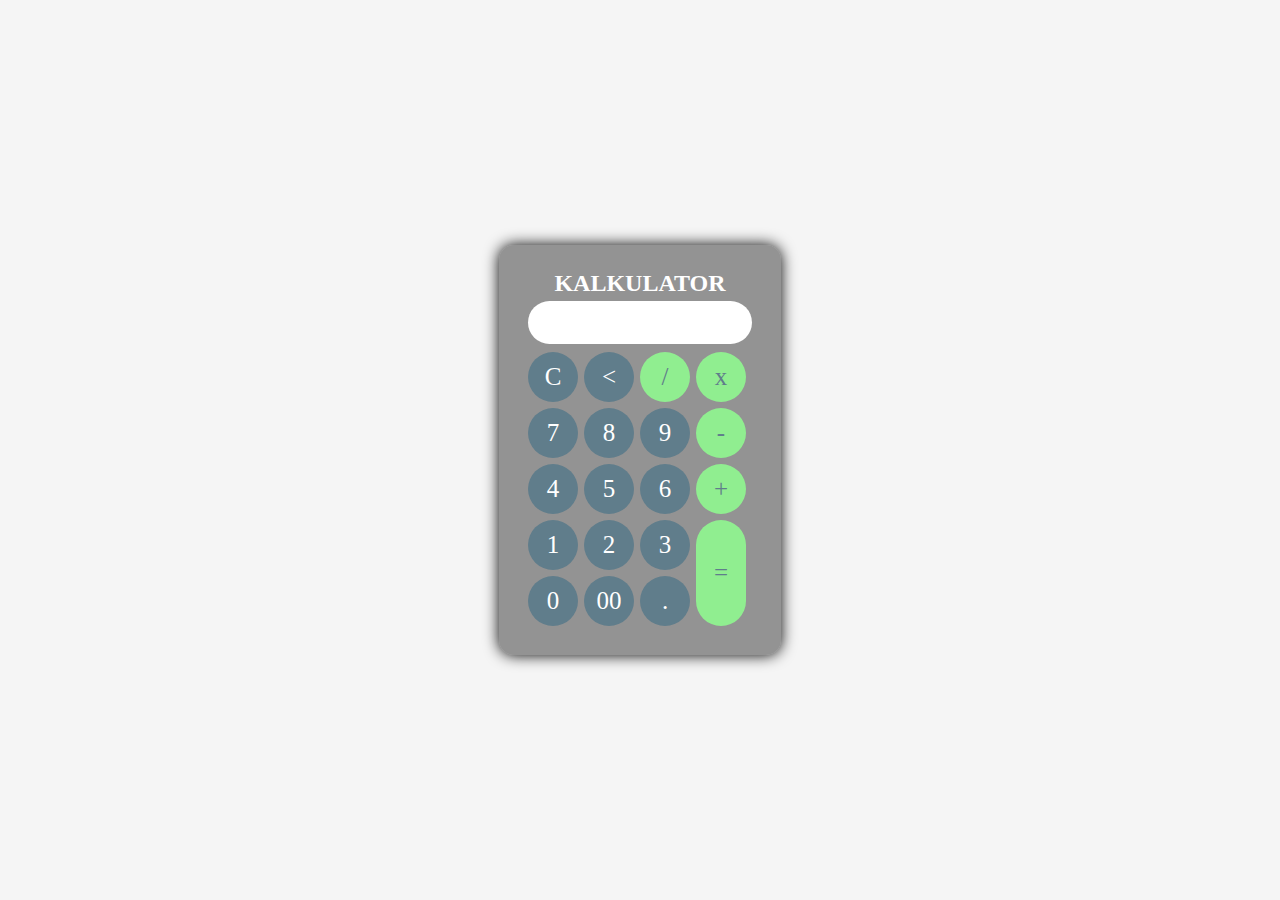
<file: indexkalkulator.html>
<!DOCTYPE html>
<html>
<head>
	<title>Kalkulator</title>
	
	<!-- CSS -->
	<link rel="stylesheet" type="text/css" href="styleskalkulator.css">

	<!-- Script -->
	<script src="scriptkalkulator.js"></script>
</head>

<body>
	<div class=""></div>
		<div class="main">
			<h2>kalkulator</h2>
			<form name="form">
				<input class="textarea" name="textarea">
			</form>
				<table>
					<tr>
						<td><input class="button" type="button" value="C" onclick="clean()"></td>
						<td><input class="button" type="button" value="<" onclick="back()"></td>
						<td><input class="button btn-green" type="button" value="/" onclick="insert(' / ')"></td>
						<td><input class="button btn-green" type="button" value="x" onclick="insert(' * ')"></td>
					</tr>
					<tr>
						<td><input class="button" type="button" value="7" onclick="insert(7)"></td>
						<td><input class="button" type="button" value="8" onclick="insert(8)"></td>
						<td><input class="button" type="button" value="9" onclick="insert(9)"></td>
						<td><input class="button btn-green" type="button" value="-" onclick="insert(' - ')"></td>
					</tr>
					<tr>
						<td><input class="button" type="button" value="4" onclick="insert(4)"></td>
						<td><input class="button" type="button" value="5" onclick="insert(5)"></td>
						<td><input class="button" type="button" value="6" onclick="insert(6)"></td>
						<td><input class="button btn-green" type="button" value="+" onclick="insert(' + ')"></td>
					</tr>
					<tr>
						<td><input class="button" type="button" value="1" onclick="insert(1)"></td>
						<td><input class="button" type="button" value="2" onclick="insert(2)"></td>
						<td><input class="button" type="button" value="3" onclick="insert(3)"></td>
						<td rowspan=2><input style="height:106px;" class="button btn-green" type="button" value="=" onclick="equal()"></td>
					</tr>
					<tr>
						<td><input class="button" type="button" value="0" onclick="insert(0)"></td>
						<td><input class="button" type="button" value="00" onclick="insert('00')"></td>
						<td><input class="button" type="button" value="." onclick="insert('.')"></td>
					</tr>
				</table>
			
		</div>
	</div>
	
</body>
</html>
</file>
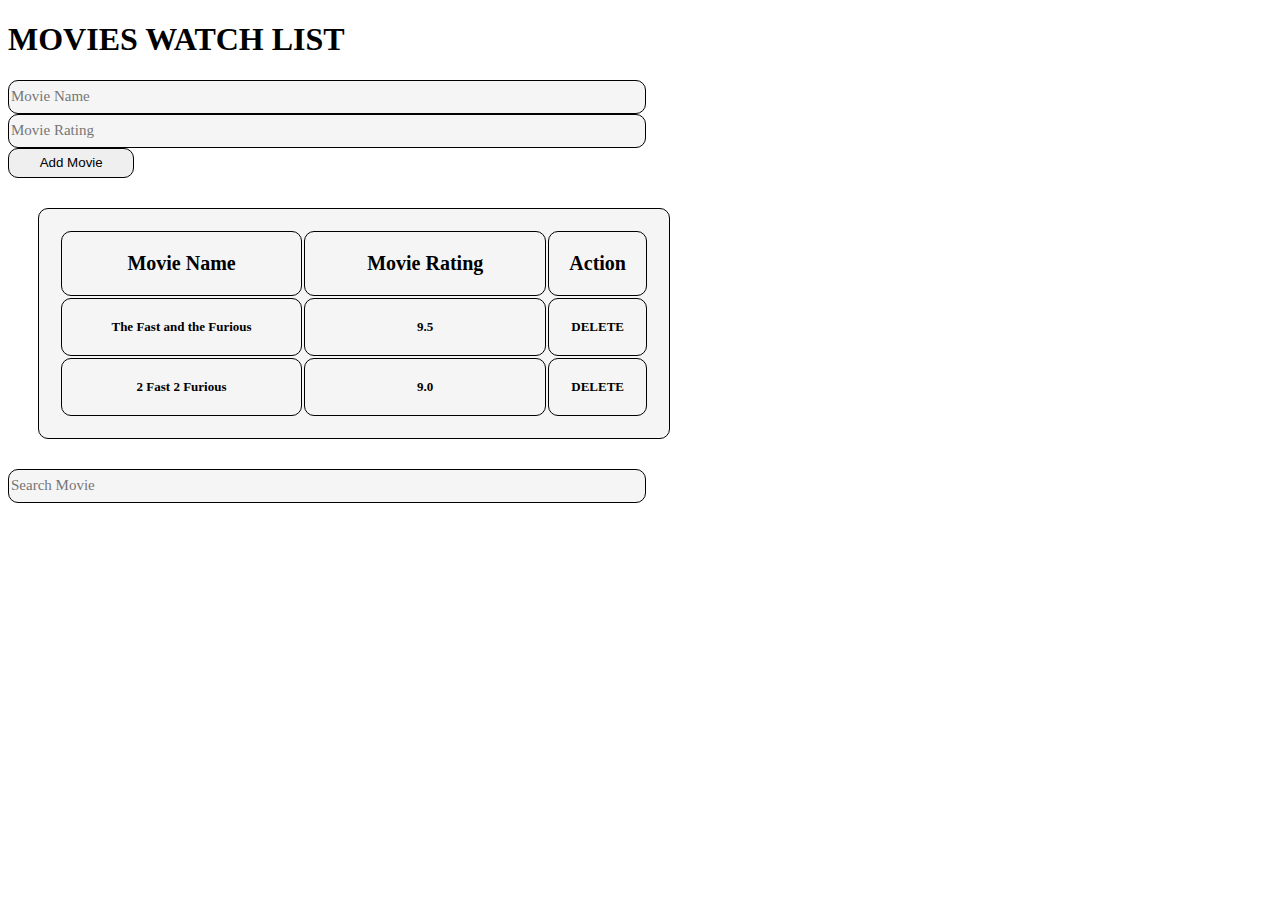
<file: indexwatchlist.html>
<!DOCTYPE html>
<html lang="en">
<head>
    <meta charset="UTF-8">
    <meta http-equiv="X-UA-Compatible" content="IE=edge">
    <meta name="viewport" content="width=device-width, initial-scale=1.0">
    <title>Watch List</title>
    <link rel="stylesheet" href="stylewatchlist.css">
    <script src="https://ajax.googleapis.com/ajax/libs/jquery/3.6.0/jquery.min.js"></script>
</head>
<body>

    <section class="container">
        <h1>MOVIES WATCH LIST</h1>

        <input type="text" class="movie-name" placeholder="Movie Name">
        <br>
        <input type="text" class="movie-rating" placeholder="Movie Rating">
        <br>
        <button class="add">Add Movie</button>

        <table>
            <thead>
                <th class="sort-name">Movie Name</th>
                <th class="sort-rating">Movie Rating</th>
                <th>Action</th>
            </thead>
			<tbody>
				<tr class="table-item">
					<td class="name">The Fast and the Furious </td>
					<td class="rating">9.5</td>
					<td class="delete">DELETE</td>
				</tr>
				<tr class="table-item">
					<td class="name">2 Fast 2 Furious</td>
					<td class="rating">9.0</td>
					<td class="delete">DELETE</td>
				</tr>
			</tbody>
        </table>

        <input type="text" class="search" placeholder="Search Movie">
    </section>

    <script src="scriptwatchlist.js"></script>
</body>
</html>
</file>
<file: styleskalkulator.css>
* {
	margin: 0px;
	padding: 0px;
	font-family: Viga;
}

body {
	
	background: whitesmoke;
	height: 637px;
}

.main {
	position: absolute;
	top: 50%;
	left: 50%;
	transform: translateX(-50%) translateY(-50%);
	width: fixed;
	background: rgba(0,0,0,0.4);
	padding: 25px;
	border-radius: 15px;
	box-shadow: 0 0 15px;
}

.main h2 {
	text-align: center;
	color: white;
	text-transform: uppercase;
}

.button {
	width: 50px;
	height: 50px;
	font-size: 25px;
	margin: 2px;
	cursor: pointer;
	border: none;
	background: #607d8b;
	color: white;
	border-radius: 25px;
	
}

.btn-green {
	background:lightgreen;
	color:#607d8b;
}

.textarea {
	width: 204px;
	margin: 4px;
	font-size: 20px;
	padding: 10px;
	border: none;
	color: #607d8b;
	border-radius: 25px;
	text-align: right;
}
</file>
<file: stylewatchlist.css>
table, thead, tbody, td, th {
    width: 50%;
    border: 1px solid black;
    border-radius: 10px;
    font-size: 13px;
    text-align: center;
    color: black;
    padding: 20px;
    margin: 30px;
    background: whitesmoke;
}

table, thead, tbody, th {
    font-weight: bold;
    color: black;
    font-size: 20px;
    background: whitesmoke;
}

br, input {
    font-family:  'comic sans ms';
    font-size: 15px;
    width: 50%;
    height: 30px;
    border-radius: 10px;
    border: 1px solid black;
    background: whitesmoke;
}

br, input:hover{
    background-color: rgba(238, 238, 238, 0.947);
    color: black
}

br, button{
    width: 10%;
    height: 30px;
    border-radius: 10px;
    color: black;
    border: 1px solid black;
}

br, button:hover {
    background-color: rgba(0, 0, 0, 0.16);
    color: white;
}
</file>
